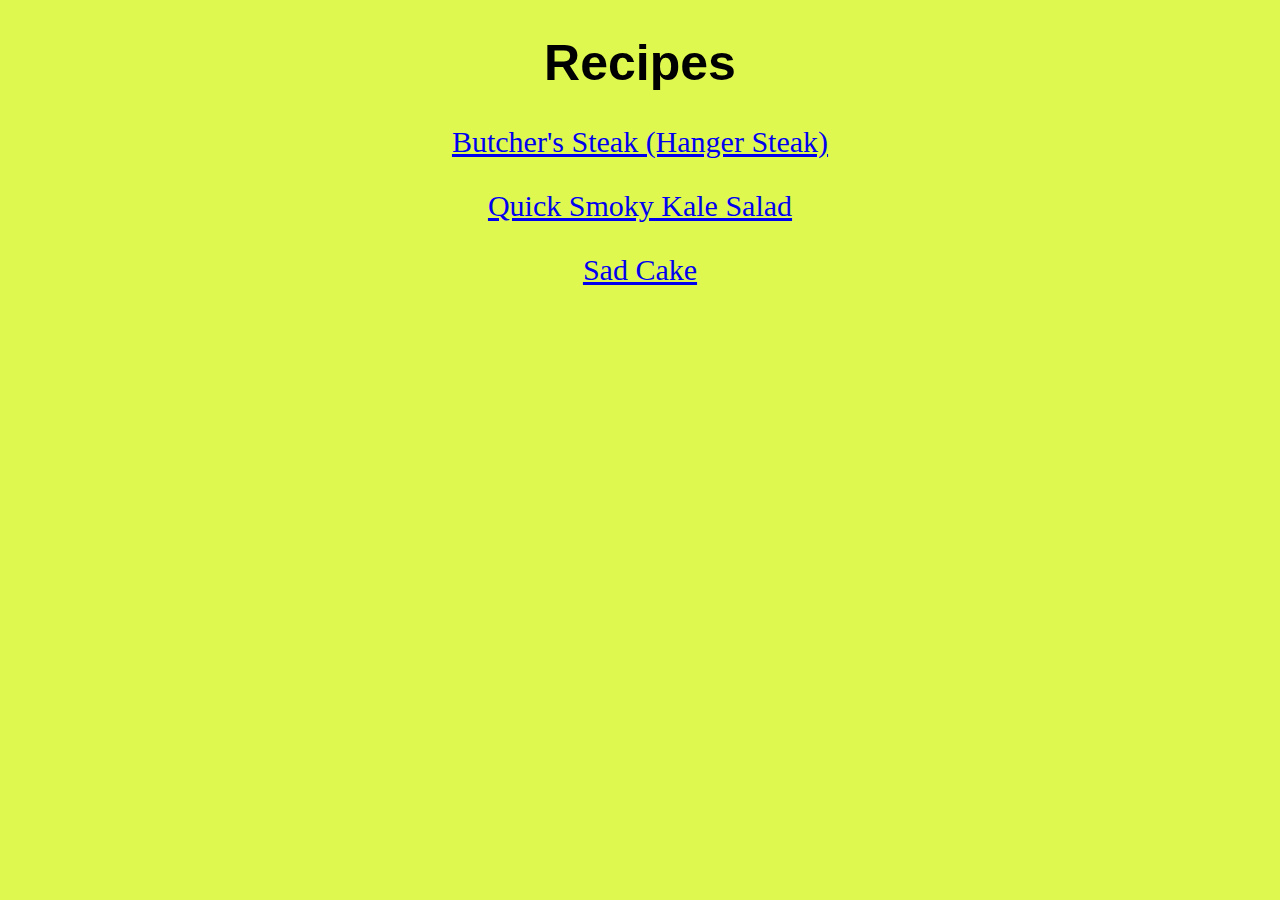
<file: index.html>
<!DOCTYPE html>
<html>
    <head lang="en-US">
        <title>Odin Recipes</title>
        <meta charset="utf-8">
        <link rel="stylesheet" href="styles.css">
    </head>
    <body>
        <h1>Recipes</h1>
            <div id="menu">
                <p><a href="recipes/steak.html">Butcher's Steak (Hanger Steak)</a></p>
                <p><a href="recipes/salad.html">Quick Smoky Kale Salad</a></p>
                <p><a href="recipes/cake.html">Sad Cake</a></p>
            <div>
    </body>
</html>
</file>
<file: styles.css>
h1 {
    text-align: center;
    font-size: 50px;
    font-family: "Arial", sans-serif;
}

img {
    border: 5px solid rgb(221, 12, 12);
}
.image {
    text-align: center;
}
#description {
    text-align: center;
    width: 580px;
    margin-right: auto;
    margin-left: auto;
    font-size: 25px;
}

body {
    background-color: rgb(223, 248, 80);
}

#menu {
    text-align: center;
    font-size: 30px;
}
</file>
